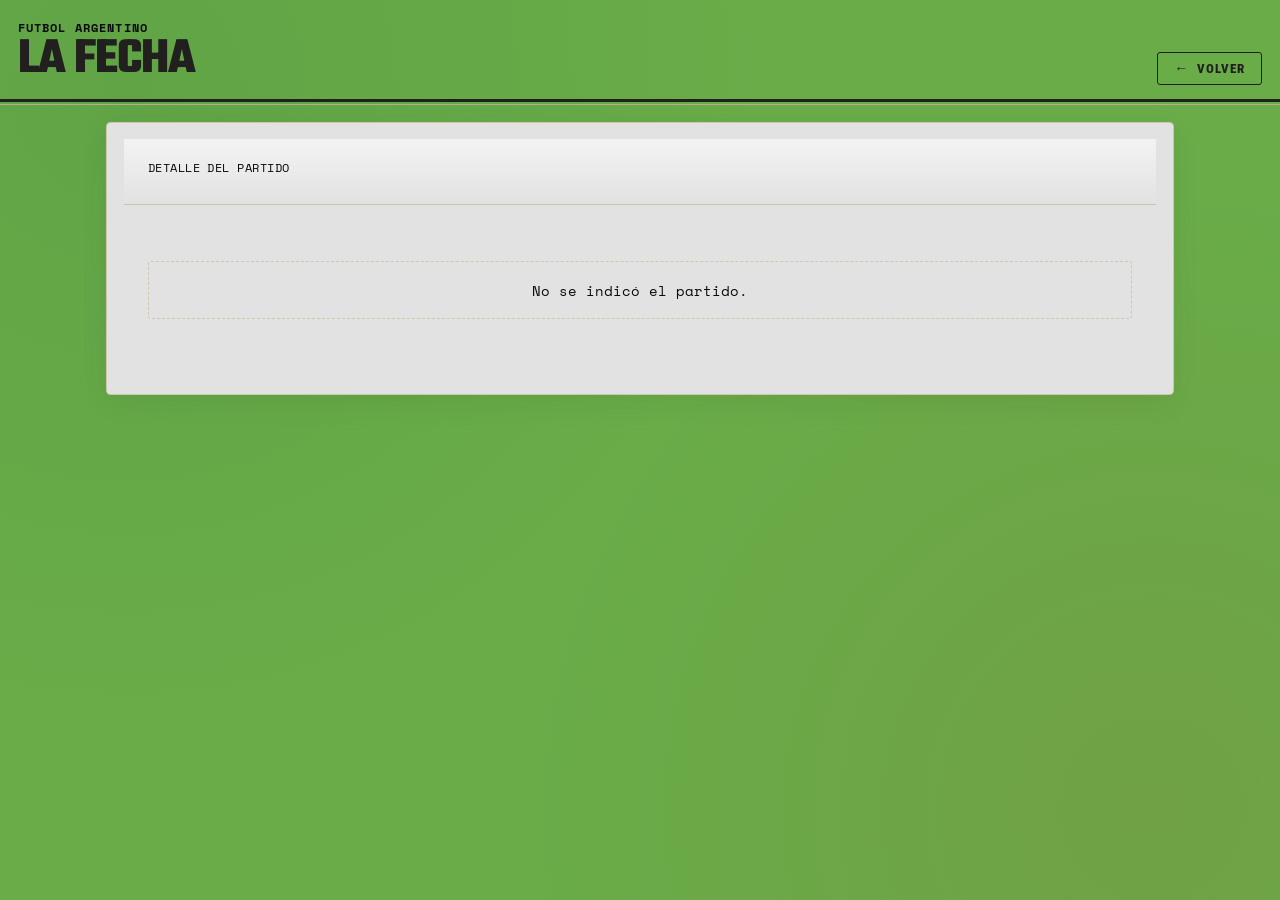
<file: detail.html>
<!doctype html>
<html lang="es">
  <head>
    <meta charset="UTF-8" />
    <meta name="viewport" content="width=device-width, initial-scale=1.0" />
    <title>Detalle del partido - Promiedos AR</title>
    <link rel="preconnect" href="https://fonts.googleapis.com" />
    <link rel="preconnect" href="https://fonts.gstatic.com" crossorigin />
    <link href="https://fonts.googleapis.com/css2?family=Teko:wght@500;700&family=Roboto+Condensed:wght@400;700&family=Space+Mono:wght@400;700&display=swap" rel="stylesheet" />
    <link rel="stylesheet" href="Styles/main.css" />
<style>
  /* ==========================================================================
     HOJA DE ESTILOS DE DETALLE DE PARTIDO (LA FECHA EDITORIAL STYLING)
     ========================================================================== */

  body.detail-page {
    background: 
      radial-gradient(circle at 10% 10%, rgba(31, 107, 58, 0.12), transparent 45%),
      radial-gradient(circle at 90% 90%, rgba(195, 29, 31, 0.08), transparent 45%),
      var(--paper);
    color: var(--ink);
  }

  .detail-shell {
    max-width: 1100px;
    margin: 0 auto;
    padding: 1.25rem 1rem;
  }

  .detail-panel {
    border: 1px solid var(--rule);
    border-radius: calc(var(--radius) * 1.5);
    background: var(--paper-raised);
    box-shadow: 0 8px 30px rgba(0, 0, 0, 0.06);
    overflow: hidden;
  }

  /* ---------- Mastil Superior / Hero ---------- */

  .detail-hero {
    padding: 1.25rem 1.5rem 1rem;
    border-bottom: 1px solid var(--rule);
    background: linear-gradient(180deg, rgba(255, 255, 255, 0.6) 0%, rgba(255, 255, 255, 0) 100%);
  }

  .detail-topline {
    display: flex;
    align-items: center;
    justify-content: space-between;
    gap: 1rem;
    flex-wrap: wrap;
  }

  .detail-brand .brand-kicker {
    font-size: 0.72rem;
    font-weight: 700;
    letter-spacing: 0.1em;
    color: var(--ink-soft);
  }

  .detail-brand .brand-title {
    font-size: clamp(2.2rem, 5vw, 3.2rem);
    line-height: 0.95;
    font-weight: 900;
    letter-spacing: -0.02em;
  }

  .detail-back {
    display: inline-flex;
    align-items: center;
    gap: 0.5rem;
    text-decoration: none;
    color: var(--ink);
    border: 1.5px solid var(--ink);
    border-radius: var(--radius);
    padding: 0.5rem 1rem;
    text-transform: uppercase;
    letter-spacing: 0.08em;
    font-family: var(--font-body);
    font-weight: 800;
    font-size: 0.8rem;
    background: transparent;
    transition: all 0.2s cubic-bezier(0.16, 1, 0.3, 1);
  }

  .detail-back::before {
    content: "←";
    font-size: 1.1em;
    line-height: 0;
  }

  .detail-back:hover {
    background: var(--ink);
    color: var(--paper-raised);
    transform: translateY(-1px);
    box-shadow: 0 4px 12px rgba(0, 0, 0, 0.12);
  }

  /* ---------- Cuerpo & Modales ---------- */

  .detail-body {
    padding: 1.5rem;
  }

  .detail-article {
    max-width: 1000px;
    margin: 0 auto;
  }

  .detail-loading,
  .detail-empty {
    margin: 2rem 0;
    text-align: center;
    font-family: var(--font-mono);
    font-size: 0.88rem;
    color: var(--ink-soft);
  }

  /* ---------- Cabecera del Partido (Marcador Estilo TV) ---------- */

  .match-detail-page .modal-header {
    display: grid;
    grid-template-columns: 1fr auto 1fr;
    align-items: center;
    gap: 1.25rem;
    padding-bottom: 1.25rem;
    border-bottom: 2px solid var(--ink);
  }

  .score-center {
  display: flex;
  flex-direction: column;
  align-items: center;
  gap: 0.35rem;
}

.match-live-clock {
  font-family: var(--font-mono);
  font-size: 1.5rem;
  font-weight: 900;
  letter-spacing: 0.08em;
  color: #c31d1f;
  text-transform: uppercase;
}
  .match-detail-page .modal-header .team-with-logo {
    display: flex;
    align-items: center;
    gap: 0.85rem;
    font-weight: 800;
    font-size: clamp(1.1rem, 2.5vw, 1.45rem);
  }

  .match-detail-page .modal-header .team-with-logo:last-child {
    justify-content: flex-end;
    flex-direction: row-reverse;
    text-align: right;
  }

  .match-detail-page .modal-header .team-logo {
    width: 42px;
    height: 42px;
    object-fit: contain;
    filter: drop-shadow(0 2px 4px rgba(0, 0, 0, 0.12));
  }

  .match-detail-page .modal-score {
    font-family: "Teko", sans-serif;
    font-size: clamp(2.6rem, 6vw, 3.8rem);
    font-weight: 700;
    line-height: 0.9;
    letter-spacing: 2px;
    padding: 0.35rem 1.25rem;
    background: #19622b;
    color: var(--paper-raised);
    border-radius: calc(var(--radius) * 1.2);
    box-shadow: 0 4px 15px rgba(0, 0, 0, 0.18);
    text-shadow: none;
    white-space: nowrap;
  }

  .match-detail-page .modal-meta {
    text-align: center;
    margin: 0.85rem 0 0;
    font-family: var(--font-mono);
    font-size: 0.78rem;
    font-weight: 600;
    text-transform: uppercase;
    letter-spacing: 0.06em;
    color: var(--ink-soft);
  }

  /* ---------- Resumen General (Badges) ---------- */

  .match-summary-card {
    display: flex;
    align-items: center;
    justify-content: center;
    flex-wrap: wrap;
    gap: 1rem 1.5rem;
    margin: 1.25rem 0 0;
    padding: 0.65rem 1rem;
    border: 1px solid var(--rule);
    border-radius: var(--radius);
    background: var(--paper-dim);
  }

  .match-summary-card span {
    display: inline-flex;
    align-items: center;
    gap: 0.4rem;
    font-family: var(--font-mono);
    font-size: 0.75rem;
    font-weight: 700;
    text-transform: uppercase;
    letter-spacing: 0.05em;
    color: var(--ink);
    white-space: nowrap;
  }

  /* ---------- Timeline de Eventos (Goles / Tarjetas / Cambios) ---------- */

.event-list {
  list-style: none;
  padding: 0;
  margin: 0.75rem 0;
  display: flex;
  flex-direction: column;
  gap: 0.35rem;
}

.event-row {
  display: grid;
  grid-template-columns: 3.2rem 1.2rem 1fr;
  align-items: center;
  gap: 0.75rem;
  padding: 0.5rem 0.75rem;
  border-radius: var(--radius);
  background: rgba(0, 0, 0, 0.02);
  border: 1px solid transparent;
  transition: background 0.15s ease;
}

.event-row:hover {
  background: rgba(0, 0, 0, 0.04);
}

.event-minute {
  font-family: var(--font-mono);
  font-weight: 800;
  color: var(--ink);
  font-size: 0.82rem;
  text-align: right;
  white-space: nowrap;
}

.event-icon {
  width: 1rem;
  height: 1rem;
  display: inline-block;
  position: relative;
  flex-shrink: 0;
}

/* Gol (Pelota con patrón radial) */
.event-goal .event-icon::before {
  content: "";
  position: absolute;
  inset: 0;
  border-radius: 50%;
  background:
    radial-gradient(circle at 35% 35%, #ffffff 0 20%, var(--ink) 21% 23%, #ffffff 24% 26%, var(--ink) 27% 29%, transparent 30%),
    #ffffff;
  border: 1px solid var(--ink);
  box-shadow: 0 2px 4px rgba(0, 0, 0, 0.15);
}

/* Tarjetas (Base proporcional 3:4) */
.event-yellow .event-icon::before,
.event-red .event-icon::before {
  content: "";
  position: absolute;
  inset: 1px 3px;
  border-radius: 2px;
}

/* Tarjeta Amarilla */
.event-yellow .event-icon::before {
  background: #f3cd2b;
  box-shadow: 0 0 0 1px rgba(0, 0, 0, 0.25) inset, 0 2px 4px rgba(0, 0, 0, 0.1);
}

/* Tarjeta Roja */
.event-red .event-icon::before {
  background: #c31d1f;
  box-shadow: 0 0 0 1px rgba(0, 0, 0, 0.25) inset, 0 2px 4px rgba(0, 0, 0, 0.1);
}

/* Sustitución / Cambio (Flechas recambio) */
.event-substitution .event-icon::before {
  content: "⇄";
  position: absolute;
  inset: 0;
  display: flex;
  align-items: center;
  justify-content: center;
  font-size: 0.95rem;
  font-weight: 900;
  color: #19622b;
  line-height: 1;
}

.event-text {
  color: var(--ink);
  font-family: var(--font-body);
  font-size: 0.92rem;
  font-weight: 600;
  line-height: 1.3;
}
  /* ---------- Formaciones & Cancha 2D ---------- */

  .pitch-grid {
    display: grid;
    grid-template-columns: repeat(2, minmax(0, 1fr));
    gap: 1.25rem;
    margin-top: 1rem;
  }

  .pitch-card {
    border: 1px solid var(--rule);
    border-radius: calc(var(--radius) * 1.2);
    overflow: hidden;
    background: var(--paper-raised);
    box-shadow: 0 4px 18px rgba(0, 0, 0, 0.05);
  }

  .pitch-card-head {
    display: flex;
    align-items: center;
    justify-content: space-between;
    gap: 0.75rem;
    padding: 0.75rem 1rem;
    border-bottom: 1px solid var(--rule);
    background: var(--ink);
    color: var(--paper-raised);
  }

  .pitch-card-head h4 {
    margin: 0;
    font-family: var(--font-body);
    font-weight: 800;
    font-size: 0.95rem;
    color: #ffffff;
    letter-spacing: 0.02em;
  }

  .pitch-card-head span {
    font-family: var(--font-mono);
    font-size: 0.72rem;
    text-transform: uppercase;
    letter-spacing: 0.1em;
    color: #4cd137;
    font-weight: 800;
  }

  .pitch-surface {
    position: relative;
    min-height: 29rem;
    padding: 1rem;
    background: radial-gradient(circle at center, #2e8b57 0%, #174228 100%);
    overflow: hidden;
  }

  .pitch-stripes {
    position: absolute;
    inset: 0;
    background: repeating-linear-gradient(
      180deg,
      rgba(255, 255, 255, 0.05) 0,
      rgba(255, 255, 255, 0.05) 3rem,
      transparent 3rem,
      transparent 6rem
    );
    pointer-events: none;
  }

  .pitch-midline {
    position: absolute;
    top: 50%;
    left: 0;
    right: 0;
    height: 2px;
    background: rgba(255, 255, 255, 0.35);
    transform: translateY(-50%);
    pointer-events: none;
  }

  .pitch-circle {
    position: absolute;
    left: 50%;
    top: 50%;
    width: 6rem;
    height: 6rem;
    border: 2px solid rgba(255, 255, 255, 0.35);
    border-radius: 50%;
    transform: translate(-50%, -50%);
    pointer-events: none;
  }

  .pitch-row {
    position: absolute;
    left: 0.5rem;
    right: 0.5rem;
    display: flex;
    justify-content: space-around;
    align-items: center;
    gap: 0.25rem;
    transform: translateY(-50%);
    z-index: 2;
  }

  .pitch-row-goalkeeper {
    justify-content: center;
  }

  .pitch-row-forward {
    justify-content: space-evenly;
  }

  /* Fichas de Jugadores (Estilo Sofascore) */

  .pitch-player {
    z-index: 2;
    display: flex;
    flex-direction: column;
    align-items: center;
    gap: 0.2rem;
    width: 5.2rem;
    text-align: center;
  }

  .pitch-jersey {
    width: 26px;
    height: 26px;
    border-radius: 50%;
    background: #ffffff;
    color: #111111;
    font-family: var(--font-mono);
    font-size: 0.78rem;
    font-weight: 900;
    display: flex;
    align-items: center;
    justify-content: center;
    box-shadow: 0 3px 6px rgba(0, 0, 0, 0.35);
    border: 1.5px solid rgba(0, 0, 0, 0.1);
  }

  .pitch-player-goalkeeper .pitch-jersey {
    background: #fbc531;
    color: #000000;
  }

  .pitch-player-defender .pitch-jersey {
    background: #ffffff;
  }

  .pitch-player-midfielder .pitch-jersey {
    background: #ffffff;
  }

  .pitch-player-forward .pitch-jersey {
    background: #ffffff;
  }

  .pitch-name {
    color: #ffffff;
    font-family: var(--font-body);
    font-size: 0.68rem;
    font-weight: 800;
    line-height: 1.1;
    text-shadow: 0 1px 3px rgba(0, 0, 0, 0.9), 0 0 2px rgba(0, 0, 0, 0.8);
    white-space: nowrap;
    overflow: hidden;
    text-overflow: ellipsis;
    max-width: 100%;
  }

  .pitch-position {
    display: none; /* Oculta siglas feas para dejar la cancha 100% limpia */
  }

  /* ---------- Tarjeta de Estadísticas Estilo Prensa/Pro ---------- */

.stats-card {
  border: 1px solid var(--rule);
  border-radius: var(--radius);
  background: var(--paper-raised);
  padding: 1.2rem;
  box-shadow: 0 4px 18px rgba(0, 0, 0, 0.04);
  margin-top: 0.75rem;
  max-width: 680px;
  margin-left: auto;
  margin-right: auto;
}

.stats-header {
  display: flex;
  justify-content: space-between;
  align-items: center;
  padding-bottom: 0.85rem;
  border-bottom: 1.5px solid var(--rule);
  margin-bottom: 1rem;
}

.stats-team-name {
  font-family: var(--font-body);
  font-weight: 800;
  font-size: 1rem;
  color: var(--ink);
  letter-spacing: 0.02em;
}

.stats-vs {
  font-family: var(--font-mono);
  font-size: 0.7rem;
  font-weight: 700;
  color: var(--ink-soft);
  background: var(--paper-dim);
  padding: 0.2rem 0.5rem;
  border-radius: 4px;
}

.stats-body {
  display: flex;
  flex-direction: column;
  gap: 1.1rem;
}

.stat-row {
  display: flex;
  flex-direction: column;
  gap: 0.4rem;
}

.stat-values {
  display: flex;
  justify-content: space-between;
  align-items: center;
}

.stat-val {
  font-family: var(--font-mono);
  font-size: 0.95rem;
  font-weight: 800;
  width: 3.5rem;
}

.stat-val-home {
  text-align: left;
  color: #19622b; /* Verde local */
}

.stat-val-away {
  text-align: right;
  color: var(--ink); /* Color visitante */
}

.stat-label {
  font-family: var(--font-body);
  font-size: 0.88rem;
  font-weight: 700;
  color: var(--ink-soft);
  text-transform: uppercase;
  letter-spacing: 0.04em;
  text-align: center;
  flex-grow: 1;
}

.stat-bar-bg {
  display: flex;
  height: 8px;
  background: rgba(0, 0, 0, 0.06);
  border-radius: 999px;
  overflow: hidden;
  gap: 2px;
}

.stat-bar-home {
  background: #19622b;
  border-radius: 999px 0 0 999px;
  transition: width 0.5s cubic-bezier(0.16, 1, 0.3, 1);
}

.stat-bar-away {
  background: var(--ink);
  border-radius: 0 999px 999px 0;
  transition: width 0.5s cubic-bezier(0.16, 1, 0.3, 1);
}

/* ---------- Filtros de Línea de Tiempo ---------- */

.timeline-controls {
  display: flex;
  gap: 0.5rem;
  margin-bottom: 0.85rem;
}

.timeline-btn {
  font-family: var(--font-body);
  font-weight: 700;
  font-size: 0.78rem;
  text-transform: uppercase;
  letter-spacing: 0.05em;
  padding: 0.35rem 0.75rem;
  border-radius: var(--radius);
  border: 1px solid var(--rule);
  background: var(--paper-raised);
  color: var(--ink-soft);
  cursor: pointer;
  transition: all 0.15s ease;
}

.timeline-btn:hover {
  background: var(--paper-dim);
  color: var(--ink);
}
/* ---------- Interacción Cliqueable en Detail / Modales ---------- */

/* Cursor de mano para los contenedores de equipo */
.detail-article .team-link,
.modal-header .team-link {
  cursor: pointer;
  border-radius: var(--radius, 6px);
  padding: 0.35rem 0.6rem;
  transition: background-color 0.15s ease, transform 0.15s ease;
}

/* Efecto Hover: Resaltado sutil y micro-elevación */
.detail-article .team-link:hover,
.modal-header .team-link:hover {
  background-color: rgba(0, 0, 0, 0.06);
  transform: translateY(-2px);
}

/* Efecto Feedback al presionar (Active) */
.detail-article .team-link:active,
.modal-header .team-link:active {
  transform: translateY(0);
  background-color: rgba(0, 0, 0, 0.1);
}

/* Subrayado suave en el nombre al pasar el mouse */
.detail-article .team-link:hover strong,
.modal-header .team-link:hover strong {
  text-decoration: underline;
  color: var(--ink, #111111);
}
.timeline-btn.active {
  background: var(--ink);
  color: var(--paper-raised);
  border-color: var(--ink);
}
  /* ---------- Adaptabilidad Mobile ---------- */

  @media (max-width: 900px) {
    .pitch-grid {
      grid-template-columns: 1fr;
    }
  }

  @media (max-width: 640px) {
    .detail-shell {
      padding: 0.75rem;
    }

    .detail-body {
      padding: 1rem;
    }

    .match-detail-page .modal-header {
      grid-template-columns: 1fr;
      text-align: center;
      gap: 0.85rem;
    }

    .match-detail-page .modal-header .team-with-logo,
    .match-detail-page .modal-header .team-with-logo:last-child {
      justify-content: center;
      text-align: center;
      flex-direction: row;
    }

    .detail-topline {
      align-items: stretch;
      flex-direction: column;
    }

    .detail-back {
      width: 100%;
      justify-content: center;
    }

    .match-summary-card {
      gap: 0.6rem 1rem;
    }
  }
</style>
  </head>
  <body class="detail-page">
    <header class="topbar">
      <div class="detail-brand">
        <p class="brand-kicker">Futbol Argentino</p>
        <h1 class="brand-title">La Fecha</h1>
      </div>
      <a id="detail-back-btn" class="detail-back" href="index.html">Volver</a>
    </header>

    <main class="detail-shell">
      <section class="panel detail-panel match-detail-page">
        <div class="detail-hero">
          <div class="detail-topline">
            <p class="table-context detail-eyebrow">Detalle del partido</p>
          </div>
        </div>
        <div id="match-detail-page" class="detail-body">
          <p class="detail-loading">Cargando detalle del partido...</p>
        </div>
      </section>
    </main>

    <script type="module" src="js/main.js"></script>
  </body>
</html>
</file>
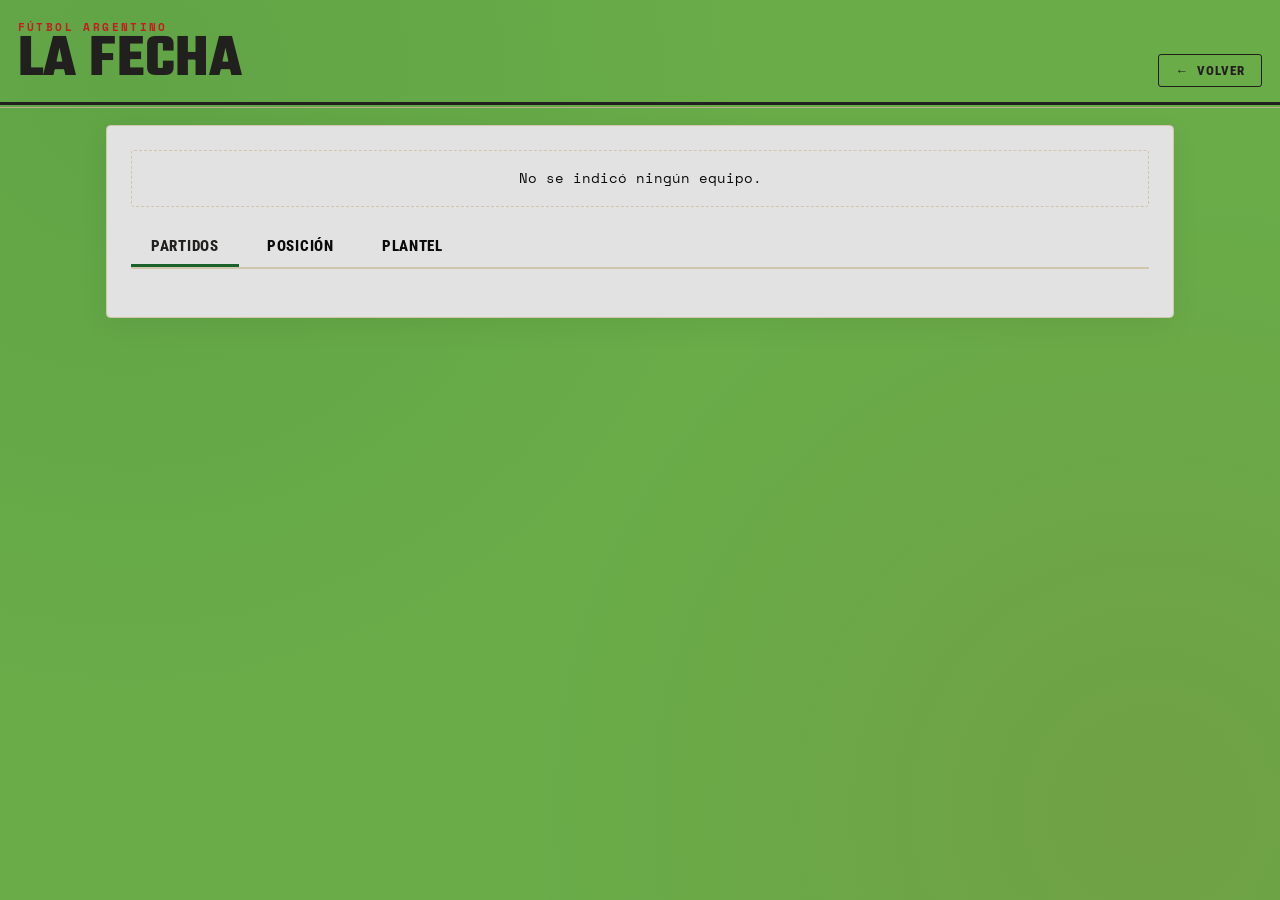
<file: team.html>
<!doctype html>
<html lang="es">
  <head>
    <meta charset="UTF-8" />
    <meta name="viewport" content="width=device-width, initial-scale=1.0" />
    <title>Ficha del Club - La Fecha</title>
    <link rel="preconnect" href="https://fonts.googleapis.com" />
    <link rel="preconnect" href="https://fonts.gstatic.com" crossorigin />
    <link href="https://fonts.googleapis.com/css2?family=Teko:wght@500;700&family=Roboto+Condensed:wght@400;700&family=Space+Mono:wght@400;700&display=swap" rel="stylesheet" />
    <link rel="stylesheet" href="Styles/main.css" />
  </head>
  <body class="team-page">
    <header class="topbar">
      <div class="detail-brand">
        <p class="brand-kicker">Fútbol Argentino</p>
        <h1 class="brand-title">La Fecha</h1>
      </div>
      <a id="team-back-btn" class="detail-back" href="index.html">Volver</a>
    </header>

    <main class="team-shell">
      <section class="team-panel">
        <div id="team-hero-content">
          <p class="detail-loading">Cargando información del club...</p>
        </div>

        <div class="team-tabs-bar">
          <button class="team-tab-btn active" data-tab="matches">Partidos</button>
          <button class="team-tab-btn" data-tab="standings">Posición</button>
          <button class="team-tab-btn" data-tab="squad">Plantel</button>
        </div>

        <div id="team-tab-content">
          <!-- Contenido dinámico -->
        </div>
      </section>
    </main>

    <script type="module" src="js/team-main.js"></script>
  </body>
</html>
</file>
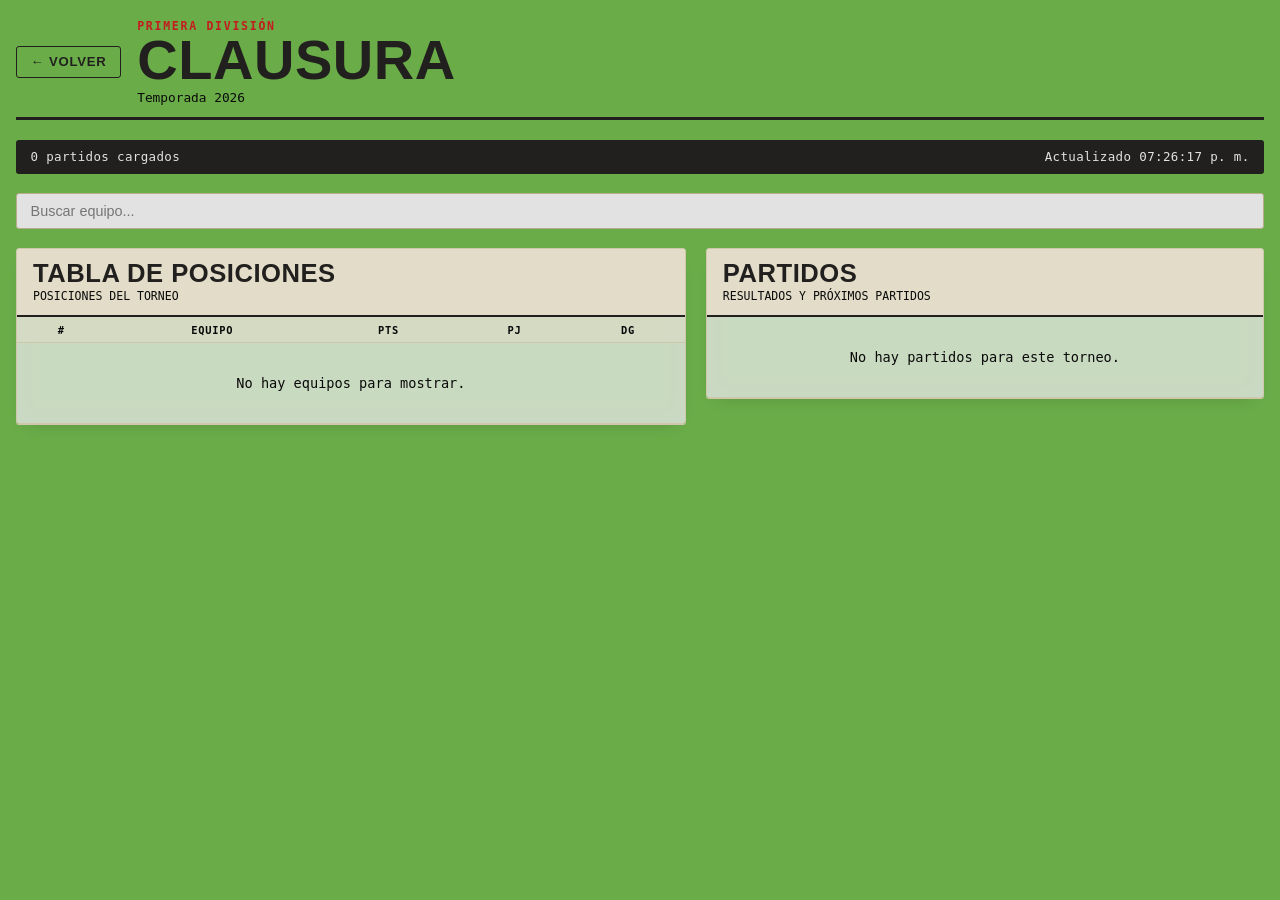
<file: tournament.html>
<!DOCTYPE html>
<html lang="es">
<head>
  <meta charset="UTF-8">

  <meta
    name="viewport"
    content="width=device-width, initial-scale=1.0"
  >

  <title>Torneo | LA FECHA </title>

<style>
  /* ==========================================
     SISTEMA DE DISEÑO PROMIEDOS AR (UNIFICADO)
     ========================================== */
  :root {
    --paper: #69ac48;
    --paper-raised: #e2e2e2;
    --paper-dim: #e2dcc8;
    --ink: #22201e;
    --ink-soft: #0a0a0a;
    --ink-faint: #080808;
    --rule: #cfc6ab;
    --rule-strong: #b7ac8c;
    --red: #c31d1f;
    --red-dim: #8f1517;
    --pitch: #1f6b3a;
    --orange: #c1631f;
    --sky: #2f7fae;
    --gold: #b3841a;

    --font-display: "Teko", sans-serif;
    --font-body: "Roboto Condensed", sans-serif;
    --font-mono: "Space Mono", "Roboto Condensed", monospace;

    --radius: 3px;
    --shadow-card: 0 1px 0 var(--rule), 0 8px 18px -14px rgba(24, 20, 15, 0.35);
    --shadow-raised: 0 18px 40px -20px rgba(24, 20, 15, 0.45);
  }

  * {
    box-sizing: border-box;
  }

  body {
    margin: 0;
    min-height: 100vh;
    color: var(--ink);
    font-family: var(--font-body);
    background-color: var(--paper);
    background-image: radial-gradient(rgba(24, 20, 15, 0.07) 0.6px, transparent 0.6px);
    background-size: 10px 10px;
  }

  button,
  input {
    font: inherit;
  }

  button {
    cursor: pointer;
  }

  .page {
    max-width: 1400px;
    width: min(100% - 2rem, 1400px);
    margin: 0 auto;
    padding: 1.2rem 0 3rem;
  }

  /* ==========================================
     HEADER DEL TORNEO / COMPONENTES
     ========================================== */

  .tournament-header {
    display: flex;
    align-items: center;
    gap: 1rem;
    margin-bottom: 1.2rem;
    border-bottom: 3px solid var(--ink);
    padding-bottom: 0.8rem;
  }

  .back-button {
    border: 1.5px solid var(--ink);
    background: transparent;
    color: var(--ink);
    border-radius: var(--radius);
    padding: 0.45rem 0.85rem;
    font-family: var(--font-body);
    font-weight: 700;
    text-transform: uppercase;
    letter-spacing: 0.06em;
    font-size: 0.82rem;
    transition: background 0.15s ease, color 0.15s ease, transform 0.15s ease;
  }

  .back-button:hover {
    background: var(--ink);
    color: var(--paper-raised);
    transform: translateY(-1px);
  }

  .header-info {
    flex: 1;
  }

  .eyebrow {
    margin: 0 0 2px;
    color: var(--red);
    font-family: var(--font-mono);
    font-size: 0.72rem;
    font-weight: 700;
    text-transform: uppercase;
    letter-spacing: 0.15em;
  }

  h1 {
    margin: 0;
    font-family: var(--font-display);
    font-size: clamp(2.2rem, 5vw, 3.5rem);
    line-height: 0.9;
    text-transform: uppercase;
    letter-spacing: 0.01em;
  }

  .subtitle {
    margin: 4px 0 0;
    color: var(--ink-soft);
    font-family: var(--font-mono);
    font-size: 0.8rem;
  }

  /* ==========================================
     BARRA DE ESTADO / LIVES
     ========================================== */

  .status-bar {
    display: flex;
    align-items: center;
    justify-content: space-between;
    gap: 0.8rem;
    padding: 0.6rem 0.9rem;
    margin-bottom: 1.2rem;
    background: var(--ink);
    color: var(--paper-raised);
    border-radius: var(--radius);
    font-family: var(--font-mono);
    font-size: 0.78rem;
    letter-spacing: 0.03em;
  }

  .status-bar.live::before {
    content: "";
    width: 7px;
    height: 7px;
    border-radius: 50%;
    background: var(--red);
    display: inline-block;
    margin-right: 0.4rem;
    animation: dotPulse 1.4s ease-in-out infinite;
  }

  /* ==========================================
     CONTROLES Y BÚSQUEDA
     ========================================== */

  .controls {
    display: flex;
    gap: 0.75rem;
    margin-bottom: 1.2rem;
  }

  .search {
    width: 100%;
    padding: 0.55rem 0.85rem;
    border-radius: var(--radius);
    border: 1.5px solid var(--rule-strong);
    outline: none;
    background: var(--paper-raised);
    color: var(--ink);
    font-family: var(--font-body);
    font-size: 0.9rem;
    transition: border-color 0.15s ease, box-shadow 0.2s ease;
  }

  .search:focus {
    border-color: var(--ink);
    box-shadow: 0 0 0 3px color-mix(in srgb, var(--ink) 12%, transparent);
  }

  /* ==========================================
     LAYOUT DE 2 / 3 COLUMNAS
     ========================================== */

  .content-grid {
    display: grid;
    grid-template-columns: minmax(0, 1.2fr) minmax(0, 1fr);
    gap: 1.25rem;
    align-items: start;
  }

  .panel {
    background: color-mix(in srgb, var(--paper-raised) 82%, transparent);
    backdrop-filter: blur(14px) saturate(140%);
    -webkit-backdrop-filter: blur(14px) saturate(140%);
    border: 1px solid var(--rule);
    border-radius: var(--radius);
    box-shadow: var(--shadow-card);
    overflow: hidden;
  }

  .panel-header {
    padding: 0.75rem 1rem;
    border-bottom: 2px solid var(--ink);
    background: var(--paper-dim);
  }

  .panel-header h2 {
    margin: 0;
    font-family: var(--font-display);
    font-size: 1.6rem;
    text-transform: uppercase;
    letter-spacing: 0.02em;
    line-height: 1;
  }

  .panel-header p {
    margin: 3px 0 0;
    color: var(--ink-soft);
    font-family: var(--font-mono);
    font-size: 0.72rem;
    text-transform: uppercase;
  }

  /* ==========================================
     TABLA DE POSICIONES
     ========================================== */

  .table-wrap {
    overflow-x: auto;
  }

  table {
    width: 100%;
    border-collapse: collapse;
    font-family: var(--font-mono);
  }

  th,
  td {
    padding: 0.4rem 0.55rem;
    text-align: center;
    border-bottom: 1px solid var(--rule);
    white-space: nowrap;
    font-size: 0.82rem;
  }

  th {
    color: var(--ink-faint);
    font-size: 0.65rem;
    text-transform: uppercase;
    letter-spacing: 0.07em;
    font-weight: 700;
    background: color-mix(in srgb, var(--paper-dim) 50%, transparent);
  }

  tbody tr {
    transition: background 0.15s ease;
  }

  tbody tr:hover {
    background: var(--paper-dim);
  }

  tbody tr:last-child td {
    border-bottom: 0;
  }

  .position {
    width: 32px;
    color: var(--ink-faint);
    font-weight: 700;
  }

  .team {
    display: flex;
    align-items: center;
    gap: 0.45rem;
    text-align: left;
    font-family: var(--font-body);
    font-weight: 600;
    font-size: 0.92rem;
    min-width: 150px;
  }

  .team-logo {
    width: 20px;
    height: 20px;
    object-fit: cover;
    border-radius: 50%;
    border: 1px solid var(--rule-strong);
    background: var(--paper-raised);
    flex-shrink: 0;
  }

  .pts {
    font-weight: 700;
    color: var(--ink);
  }

  /* ==========================================
     PARTIDOS Y FECHAS
     ========================================== */

  .matches {
    padding: 0;
    display: flex;
    flex-direction: column;
  }

  .day-divider {
    display: flex;
    justify-content: space-between;
    align-items: baseline;
    padding: 0.5rem 0.85rem;
    background: var(--paper-dim);
    border-bottom: 2px solid var(--ink);
    color: var(--ink);
    font-family: var(--font-display);
    font-size: 1.25rem;
    text-transform: uppercase;
    letter-spacing: 0.02em;
  }

  .match {
    padding: 0.75rem 0.9rem;
    border-bottom: 1px solid var(--rule);
    transition: background 0.15s ease, transform 0.15s ease;
    background: var(--paper-raised);
    position: relative;
  }

  .match:last-child {
    border-bottom: 0;
  }

  .fixture-sections { padding: .8rem; }
  .fixture-section + .fixture-section { margin-top: .9rem; }
  .fixture-section-title {
    margin: 0;
    padding: .45rem .65rem;
    border-bottom: 2px solid var(--ink);
    font-family: var(--font-display);
    font-size: 1.25rem;
    text-transform: uppercase;
  }
  .fixture-item {
    display: grid;
    grid-template-columns: 120px minmax(0, 1fr) auto minmax(0, 1fr);
    align-items: center;
    gap: .5rem;
    padding: .55rem .65rem;
    border-bottom: 1px solid var(--rule);
    background: var(--paper-raised);
    font-size: .88rem;
    font-weight: 700;
  }
  .fixture-item time { font-family: var(--font-mono); font-size: .65rem; text-transform: uppercase; }
  .fixture-item .away { text-align: right; }
  .fixture-score { padding: .1rem .42rem; background: var(--paper-dim); border: 1px solid var(--rule-strong); font-family: var(--font-mono); }
  .fixture-more {
    width: 100%;
    margin-top: .55rem;
    padding: .42rem;
    border: 1px dashed var(--rule-strong);
    background: transparent;
    font-family: var(--font-mono);
    font-size: .7rem;
    font-weight: 700;
    text-transform: uppercase;
  }
  .fixture-hidden { display: none; }

  /* ==========================================
     COPAS: GRUPOS Y CUADRO DE FASES
     ========================================== */

  .cup-structure-panel { margin-top: 1.25rem; }

  .cup-structure-content { padding: 1rem; }

  .cup-section-title {
    margin: 0 0 .7rem;
    font-family: var(--font-display);
    font-size: 1.4rem;
    line-height: 1;
    text-transform: uppercase;
  }

  .cup-groups-grid {
    display: grid;
    grid-template-columns: repeat(auto-fit, minmax(245px, 1fr));
    gap: .8rem;
  }

  .cup-group-card {
    overflow: hidden;
    border: 1px solid var(--rule-strong);
    border-radius: var(--radius);
    background: var(--paper-raised);
  }

  .cup-group-card h4 {
    margin: 0;
    padding: .45rem .65rem;
    background: var(--ink);
    color: var(--paper-raised);
    font-family: var(--font-display);
    font-size: 1.1rem;
    text-transform: uppercase;
  }

  .cup-stage-list {
    display: grid;
    grid-template-columns: repeat(auto-fit, minmax(220px, 1fr));
    gap: .8rem;
  }

  .cup-bracket {
    display: flex;
    align-items: flex-start;
    overflow-x: auto;
    padding-bottom: .5rem;
  }

  .cup-bracket-round {
    min-width: 220px;
    flex: 0 0 220px;
  }

  .cup-bracket-round:nth-child(2) { margin-top: 2rem; }
  .cup-bracket-round:nth-child(3) { margin-top: 4rem; }
  .cup-bracket-round:nth-child(4) { margin-top: 6rem; }
  .cup-bracket-round:nth-child(5) { margin-top: 8rem; }

  .cup-tie {
    margin: .55rem;
    overflow: hidden;
    border: 1px solid var(--rule-strong);
    border-radius: var(--radius);
    background: var(--paper-raised);
  }

  .cup-tie div {
    display: grid;
    grid-template-columns: 1fr auto;
    gap: .45rem;
    padding: .3rem .4rem;
    font-size: .78rem;
    font-weight: 700;
  }

  .cup-tie div + div { border-top: 1px solid var(--rule); }
  .cup-tie small {
    display: block;
    padding: .25rem .4rem;
    background: var(--paper-dim);
    font-family: var(--font-mono);
    font-size: .58rem;
    text-transform: uppercase;
  }

  .content-grid.cup-layout { grid-template-columns: minmax(0, 1fr); }

  .cup-stage {
    overflow: hidden;
    border: 1px solid var(--rule-strong);
    border-radius: var(--radius);
  }

  .cup-stage h4 {
    margin: 0;
    padding: .45rem .65rem;
    background: var(--paper-dim);
    border-bottom: 1px solid var(--rule-strong);
    font-family: var(--font-display);
    font-size: 1.1rem;
    text-transform: uppercase;
  }

  .cup-cross {
    display: grid;
    grid-template-columns: 1fr auto 1fr;
    gap: .35rem;
    align-items: center;
    padding: .55rem .65rem;
    border-bottom: 1px solid var(--rule);
    background: var(--paper-raised);
    font-size: .88rem;
    font-weight: 700;
  }

  .cup-cross:last-child { border-bottom: 0; }
  .cup-cross .away { text-align: right; }
  .cup-cross .cup-score { font-family: var(--font-mono); font-size: .75rem; }

  .match:hover {
    background: var(--paper-dim);
  }

  .match.live {
    background: rgba(195, 29, 31, 0.06);
    border-left: 4px solid var(--red);
  }

  .match-top {
    display: flex;
    align-items: center;
    justify-content: space-between;
    gap: 10px;
    margin-bottom: 0.4rem;
    font-family: var(--font-mono);
  }

  .match-status {
    font-size: 0.68rem;
    color: var(--ink-soft);
    text-transform: uppercase;
    letter-spacing: 0.05em;
  }

  .match-status.live {
    color: var(--red);
    font-weight: 700;
  }

  .match-time {
    font-size: 0.75rem;
    color: var(--ink-faint);
  }

  .teams {
    display: grid;
    grid-template-columns: 1fr auto 1fr;
    align-items: center;
    gap: 0.75rem;
  }

  .match-team {
    display: flex;
    align-items: center;
    gap: 0.45rem;
    min-width: 0;
    font-weight: 700;
    font-size: 0.95rem;
  }

  .match-team.away {
    justify-content: flex-end;
    text-align: right;
  }

  .match-team span {
    overflow: hidden;
    text-overflow: ellipsis;
    white-space: nowrap;
  }

  .score {
    min-width: 50px;
    text-align: center;
    font-family: var(--font-display);
    font-size: 1.6rem;
    font-weight: 700;
    line-height: 1;
    color: var(--ink);
    letter-spacing: 0.05em;
    background: var(--paper-dim);
    padding: 0.1rem 0.4rem;
    border-radius: var(--radius);
    border: 1px solid var(--rule);
  }

  .summary-link {
    display: inline-block;
    margin-top: 0.4rem;
    color: var(--ink-soft);
    font-family: var(--font-mono);
    font-size: 0.72rem;
    text-decoration: none;
    text-transform: uppercase;
    border-bottom: 1px dotted var(--rule-strong);
  }

  .summary-link:hover {
    color: var(--ink);
    border-bottom-style: solid;
  }

  /* ==========================================
     ESTADOS VACÍOS Y ANIMACIONES
     ========================================== */

  .empty,
  .loading,
  .error {
    padding: 2rem 1rem;
    text-align: center;
    font-family: var(--font-mono);
    font-size: 0.85rem;
    color: var(--ink-soft);
  }

  .error {
    color: var(--red);
    font-weight: 700;
  }

  @keyframes dotPulse {
    0% { box-shadow: 0 0 0 0 rgba(195, 29, 31, 0.5); }
    70% { box-shadow: 0 0 0 6px rgba(195, 29, 31, 0); }
    100% { box-shadow: 0 0 0 0 rgba(195, 29, 31, 0); }
  }

  /* ==========================================
     RESPONSIVE
     ========================================== */

  @media (max-width: 900px) {
    .content-grid {
      grid-template-columns: 1fr;
    }
  }

  @media (max-width: 600px) {
    .page {
      padding-top: 0.8rem;
    }

    .tournament-header {
      align-items: flex-start;
    }

    .teams {
      grid-template-columns: minmax(0, 1fr) auto minmax(0, 1fr);
      gap: 0.4rem;
    }

    .score {
      font-size: 1.3rem;
      min-width: 42px;
    }

    th,
    td {
      padding: 0.3rem 0.35rem;
    }

    .cup-structure-content { padding: .75rem; }
    .fixture-item { grid-template-columns: 74px minmax(0, 1fr) auto minmax(0, 1fr); gap: .3rem; font-size: .74rem; }
  }
</style>
</head>

<body>

  <main class="page">

    <header class="tournament-header">

      <button
        id="back-button"
        class="back-button"
        type="button"
      >
        ← Volver
      </button>

      <div class="header-info">
        <p id="competition-label" class="eyebrow">
          Competencia
        </p>

        <h1 id="tournament-title">
          Cargando torneo...
        </h1>

        <p id="tournament-subtitle" class="subtitle">
          Temporada
        </p>
      </div>

    </header>


    <div id="status-bar" class="status-bar">
      <span id="status-text">
        Cargando datos...
      </span>

      <span id="last-update"></span>
    </div>


    <div class="controls">

      <input
        id="team-search"
        class="search"
        type="search"
        placeholder="Buscar equipo..."
        autocomplete="off"
      >

    </div>


    <div class="content-grid" id="tournament-content-grid">

      <!-- ======================================
           TABLA
      ======================================= -->

      <section class="panel" id="standings-panel">

        <div class="panel-header">
          <h2>Tabla de posiciones</h2>

          <p id="standings-description">
            Posiciones del torneo
          </p>
        </div>

        <div class="table-wrap">

          <table>

            <thead>
              <tr>
                <th>#</th>
                <th>Equipo</th>
                <th>PTS</th>
                <th>PJ</th>
                <th>DG</th>
              </tr>
            </thead>

            <tbody id="standings-body">
              <tr>
                <td colspan="5" class="loading">
                  Cargando tabla...
                </td>
              </tr>
            </tbody>

          </table>

        </div>

      </section>


      <!-- ======================================
           PARTIDOS
      ======================================= -->

      <section class="panel">

        <div class="panel-header">

          <h2>Partidos</h2>

          <p id="matches-description">
            Resultados y próximos partidos
          </p>

        </div>

        <div id="matches-container" class="matches">

          <div class="loading">
            Cargando partidos...
          </div>

        </div>

      </section>

    </div>

    <section class="panel cup-structure-panel" id="cup-structure-panel" hidden>
      <div class="panel-header">
        <h2>Grupos y cruces</h2>
        <p id="cup-structure-description">Estructura de la competencia</p>
      </div>
      <div class="cup-structure-content" id="cup-structure-content"></div>
    </section>

  </main>

  <script type="module" src="js/tournament.js"></script>

</body>
</html>
</file>
<file: Styles/main.css>
@import url("base.css");
@import url("header.css");
@import url("layout.css");
@import url("filters.css");
@import url("matches.css");
@import url("standings.css");
@import url("modal.css");
@import url("responsive.css");
@import url("team.css");
</file>
